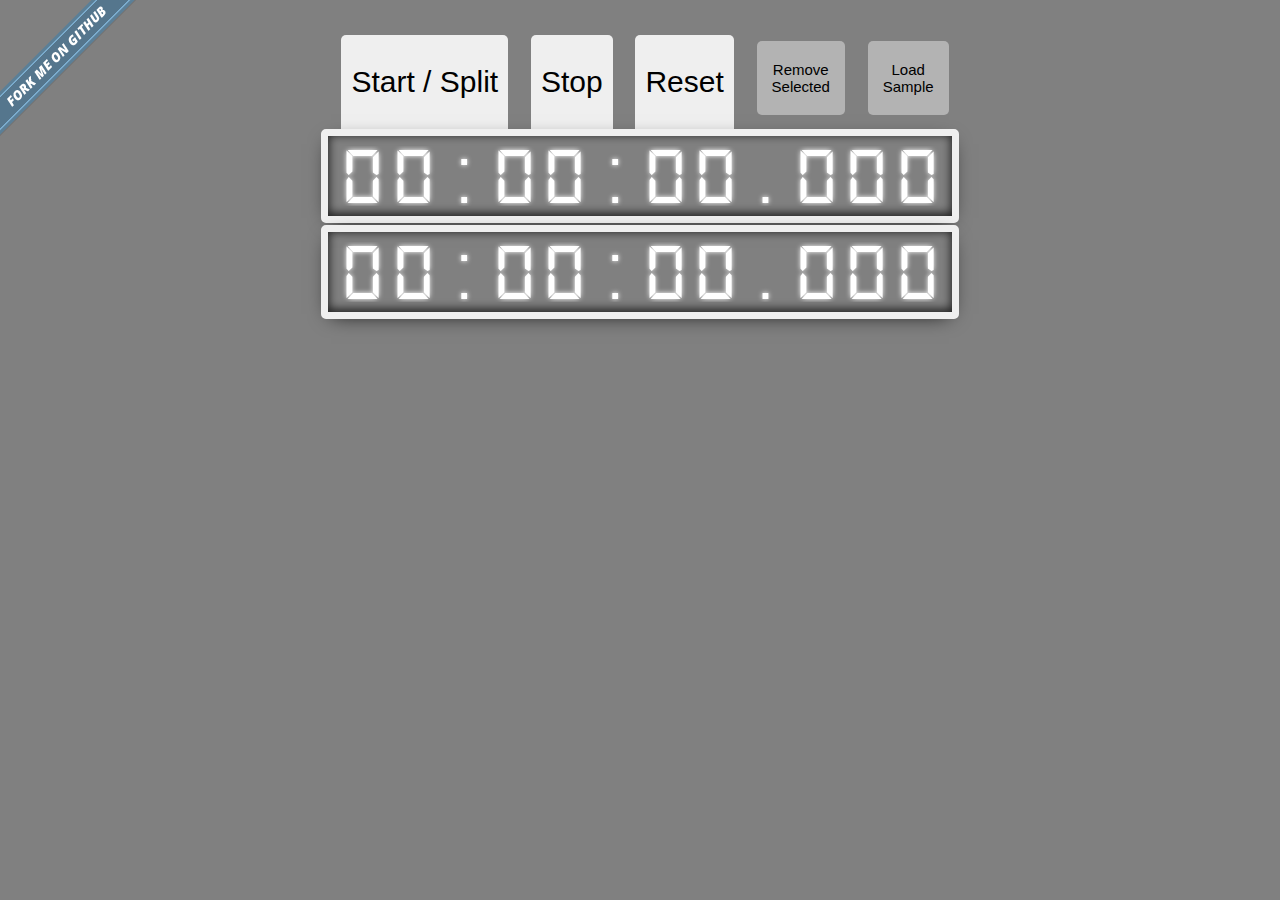
<file: index.html>
<!DOCTYPE html>
<head>
<script type="text/javascript" src="src/prefixfree.js"></script>
<script type="text/javascript" src="src/Ziggy.js"></script>
<script type="text/javascript" src="src/StopWatch.js"></script>
<script src="http://d3js.org/d3.v2.min.js?2.10.0"></script>
    
<link rel="stylesheet" href="stylesheets/stylesheet.css"/>
    
<!--
The below wall of seeming garbage is the actual encoded image for the favicon
    (yes, there are other ways of doing this, but I thought this was wicked slick)
-->
    <link href="[data-uri]" rel="icon" type="image/x-icon" />
</head>


<body>
    <a id="forkme_banner" href="https://github.com/bhollan/SixSigmaStopwatch">View on GitHub</a>

<script>

var sampleLoaded = true;
var adder = 0;
createStopwatch = function () {
stopwatch = new StopWatch();
};

sample = function (input) {
    
    if (input) {                        //(re)load (new) sample
        stopwatch.importTestArray(sampleGenerator());
        sampleLoaded = input;
        return;
    };
    
    if (!input && sampleLoaded) {       //remove sample data
        stopwatch.splits = [];
        sampleLoaded = input;
    };
};
    
    //this function 'restarts' the css animation of the top display
    //there is no native way to do this in css, so it's a bit weird
    //you have to strip the element of it's animation, and then re-apply it
    //that's basically what we're doing with the 'reset' button anyway
function resetSplitDisplay() {
    var tmr = d3.select("#splitDisplay")[0][0];  //desired object inside 1-item array within another 1-item array
    var cln = tmr.cloneNode(true);    //'true' = [deep] parameter to clone children too
    tmr.remove();
    document.getElementById("container").appendChild(cln);
};
    
var margin = {top: 10, right: 30, bottom: 30, left: 30},
    width = 985 - margin.left - margin.right,
    height = 425 - margin.top - margin.bottom;
    
var svg = d3.select("body").append("svg")
    .attr("width", width + margin.left + margin.right)
    .attr("height", height + margin.top + margin.bottom)

//    THIS CODE ADDS 'CLICK TO START/SPLIT' ON GRAPH CLICK, BUT DESIGN CHANGED
//    .on("click", function() {stopwatch.start(); redraw(stopwatch.splits);})

  .append("g")
    .attr("transform", "translate(" + margin.left + "," + margin.top + ")");
    
var border = d3.select("svg").append("rect")             //border around entire svg graph area
            .attr("x", 5)
            .attr("y", 5)
            .attr("height", height + margin.top)
            .attr("width", width + margin.right)
            .style("stroke", "#000000")
            .style("fill", "none")
            .style("stroke-width", 1);
    
var x = d3.scale.linear()
            .range([ 0, width ]);
    
var y = d3.scale.linear()
            .range([ height, 0 ]);

var formatForAxis = function(d) {
            //ALL this nonsense is because the time format I want is not a built-in in D3
            //AND the padding switching is somehow not working
            //https://github.com/mbostock/d3/issues/1483
            var formatString = "";
            if (d >= 3600000) //Hours in Milliseconds = 1000*60*60 = 3,600,000
                {formatString = "%H:%M:%S";}
            else if (d >= 60000) //Minutes = 1000*60 = 60000
                {formatString = "%M:%S";}
            else if (d >= 1000) //Seconds = 1000
                {formatString = "%S.%L";}
            else //Milliseconds = 1
                {formatString = "0.%L";};
                
                formatTime = d3.time.format(formatString);
                return formatTime(new Date(2012, 0, 1, 0, 0, 0, d));
        };
    
var xAxis = d3.svg.axis()
            .scale(x)
            .orient("bottom")
            .tickFormat(formatForAxis);

svg.append("g")                       //add x-axis
            .attr("class","axis")
            .call(xAxis)
            .selectAll("text")
            .attr("transform",function() {return "rotate (-65)" })
            .style("text-anchor","end");

function redraw(input) {
	    
        d3.selectAll("#bright").attr("id","");
        
		//it doesnt make any sense to make a histogram of 2 points (0-point trimmed off in next segment)
		if (input.length < 4) {
			return;
		};
		//the histogram layout plots the '0' of the first point of the array, so slice it off 
		if (input[0] === 0) {
			input = input.slice(1, input.length);
		}; 
		
		// Formatters for counts and times (converting numbers to Dates). 
		var formatCount = d3.format(",.0f");
          
		var margin = {top : 10,	right : 50,	bottom : 30, left : 50},
			width = 960 - margin.left - margin.right,
			height = 400 - margin.top - margin.bottom;
    
		//these x and y scales are different.  x will affect how the data gets binned, so must be done first.
        //the y scale however, is based on the array of arrays that comes out of histogram(), so must be done after.
        //note that 'input' becomes 'data' but is the same data points, just arranged differently.
        //create x scale
		x.domain([ d3.min(input), d3.max(input)]).nice()
            .range([ 0, width ]);
        
        var binBandwidth = 2;  // This is a unitless cheat factor for 'rough' bins vs 'sharp' bins.  For later devlopment.
    
        var numberOfBins = Math.ceil(Math.sqrt(input.length))*binBandwidth;
    
        //create an array of arrays
		var data = d3.layout.histogram()
				.bins(x.ticks(numberOfBins))(input);
    
        //create y scale
        y.domain([ 0, d3.max(data, function(d) {return d.y;})])
            .range([ height, 0 ]);
        
        //This function will highlight the table entries for the clicked bar, and the bar itself
        function barClicked(input) {
            //this is the anonymous function that barClicked returns
            return function() {
                var brightCount = d3.selectAll("#bright")[0].length;        //select and count 'bright's already bright
                d3.select(this.firstChild).attr("id","bright");             //set clicked bar to 'bright'
                if (brightCount === d3.selectAll("#bright")[0].length) {    //if count didn't change, bright bar clicked
                    d3.select(this.firstChild).attr("id","")                //so un'bright' the bar
                };
                d3.event.stopPropagation();
            };
        };
    
        //Bind the data for this 'click'
		var bar = svg.selectAll(".bars").
				data(data);
        
		bar.exit().remove();

		var gMan = bar.enter().append("g")
				.attr("class", "bars")
				.attr("transform", function(d) {return "translate(" + x(d.x) + "," + y(d.y) + ")";	})
                .on("click", barClicked(event));
        		
		gMan.append("rect")
				.attr("class","rects")
				.attr("x",0)
				.attr("y",0)
				.attr("width",0)
				.attr("height", 0)
                .attr("stroke-width", 1 )
                .attr("stroke", "#000000" );
    
        gMan.append("text")
                .attr("class","barheights");
    
		bar                                   //box around each bar
			.transition()
			.duration(200)
				.attr("transform", function (d) {return "translate(" + x(d.x) + "," + y(d.y) + ")"})
				.attr("height", function(d) {return height - y(d.y);});
        
        //re-bind the data so elements aren't still bound to the first 'click's data
		bar = d3.selectAll(".rects").data(data)
			.transition()
			.duration(200)
				.attr("width", function(d) {
                    return x(d.dx + x.domain()[0]);
                    })
				.attr("height", function(d) {return height - y(d.y)});
    
        bar = d3.selectAll(".barheights").data(data)
                .attr("dy", ".75em")
                .attr("y", 6)
                .attr("x", function(d) { return x(d.dx + x.domain()[0])/2;})
                .attr("text-anchor", "middle")
                .text(function(d) { return (d.y > 0) ? formatCount(d.y) : " "; });
    
        d3.select('.axis')
            .attr("transform","translate (0," + height + ")")
            .transition()
            .duration(200)
            .call(xAxis);
	};

//Generates/plots chart on pageload

createStopwatch();
function sampleGenerator() {
    var values = d3.range(1000).map(d3.random.irwinHall(11,1.2));
    return values.map(function(d) {return Math.round(d*1000)});
    
};
var values = sampleGenerator();
stopwatch.importTestArray(values);
redraw(stopwatch.splits);
  
    //for each bar that is selected for removal, we must remove the data from stopwatch.splits
    //removing the data in stopwatch.splits will keep the instance of stopwatch correct, and
    //the bar wil remove itself when redraw() is called once the data is removed.
function clearTimes() {
    var toClear = d3.selectAll("#bright");
        if ( toClear[0].length === 0 ) { return; } ;
    toClear.attr("id","");                                                          //remove 'bright' id
    
    var corners = toClear[0].map(function(d,i){return d.parentNode.__data__.x;})    //extract the bottom-left corner's x location
    var widths  = toClear[0].map(function(d,i){return d.parentNode.__data__.dx;})   //all the same, but the filter() will be simpler
    var limits = [corners, corners.map(function(d,i){return d + widths[i] ;})];     //formulating limits of each bar's band

    //Helper function to screen stopwatch.splits
    function checkTimes(point) {
        return limits[0].every( 
            function(d,i) {
                return !( (d <= point) && (point < limits[1][i]) )                   //lower bound inclusive to mirror d3.histogram()
            } 
        );
    };
    
    stopwatch.splits = stopwatch.splits.filter(checkTimes);
};

</script>

</body>

<title>Testing, attention please sir!</title>

<div class="container" id="container">
	<input id="start" name="controls" type="radio" onClick="sample(false); stopwatch.start(); resetSplitDisplay(); redraw(stopwatch.splits);" />
	<input id="stop" name="controls" type="radio" onClick="stopwatch.stop();  redraw(stopwatch.splits);" />
	<input id="reset" name="controls" type="radio" onClick="stopwatch.reset();  redraw(stopwatch.splits);" />
    <div id="timer_controls">
		<label for="start">Start / Split</label>
		<label for="stop">Stop</label>
		<label for="reset">Reset</label>
	</div>
    <div id = "clear_times" onClick="clearTimes(); redraw(stopwatch.splits);">Remove<br>Selected</div>
    <div id = "load_sample" onClick="sample(true); redraw(stopwatch.splits);">Load<br>Sample</div>
    <div class="timer">
		<div class="cell">
			<div class="numbers tenhour moveten">0 1 2 3 4 5 6 7 8 9</div>
		</div>
		<div class="cell">
			<div class="numbers hour moveten">0 1 2 3 4 5 6 7 8 9</div>
		</div>
		<div class="cell divider"><div class="numbers">:</div></div>
		<div class="cell">
			<div class="numbers tenminute movesix">0 1 2 3 4 5 6</div>
		</div>
		<div class="cell">
			<div class="numbers minute moveten">0 1 2 3 4 5 6 7 8 9</div>
		</div>
		<div class="cell divider"><div class="numbers">:</div></div>
		<div class="cell">
			<div class="numbers tensecond movesix">0 1 2 3 4 5 6</div>
		</div>
		<div class="cell">
			<div class="numbers second moveten">0 1 2 3 4 5 6 7 8 9</div>
		</div>
		<div class="cell divider" id="decimal"><div class="numbers">.</div></div>
 		<div class="cell">
 			<div class="numbers millisecond moveten">0 1 2 3 4 5 6 7 8 9</div>
 		</div>
		<div class="cell">
			<div class="numbers tenmillisecond moveten">0 1 2 3 4 5 6 7 8 9</div>
		</div>
		<div class="cell">
			<div class="numbers hundredmillisecond moveten">0 1 2 3 4 5 6 7 8 9</div>
		</div>
	</div>
	<!--SECONDARY TIMER FOR SPLITS-->
    <div class="timer" id = "splitDisplay" >
		<div class="cell">
			<div class="numbers tenhour moveten">0 1 2 3 4 5 6 7 8 9</div>
		</div>
		<div class="cell">
			<div class="numbers hour moveten">0 1 2 3 4 5 6 7 8 9</div>
		</div>
		<div class="cell divider"><div class="numbers">:</div></div>
		<div class="cell">
			<div class="numbers tenminute movesix">0 1 2 3 4 5 6</div>
		</div>
		<div class="cell">
			<div class="numbers minute moveten">0 1 2 3 4 5 6 7 8 9</div>
		</div>
		<div class="cell divider"><div class="numbers">:</div></div>
		<div class="cell">
			<div class="numbers tensecond movesix">0 1 2 3 4 5 6</div>
		</div>
		<div class="cell">
			<div class="numbers second moveten">0 1 2 3 4 5 6 7 8 9</div>
		</div>
		<div class="cell divider" id="decimal"><div class="numbers">.</div></div>
 		<div class="cell">
 			<div class="numbers millisecond moveten">0 1 2 3 4 5 6 7 8 9</div>
 		</div>
		<div class="cell">
			<div class="numbers tenmillisecond moveten">0 1 2 3 4 5 6 7 8 9</div>
		</div>
		<div class="cell">
			<div class="numbers hundredmillisecond moveten">0 1 2 3 4 5 6 7 8 9</div>
		</div>
	</div>
	
</div>
<!--<div class="panel panel-default">-->
<!--   Default panel contents -->
<!--  <div class="panel-heading">Panel heading</div>-->
<!---->
<!--   Table -->
<!--  <table class="table">-->
<!--    -->
<!--  </table>-->
<!--</div>-->
</file>
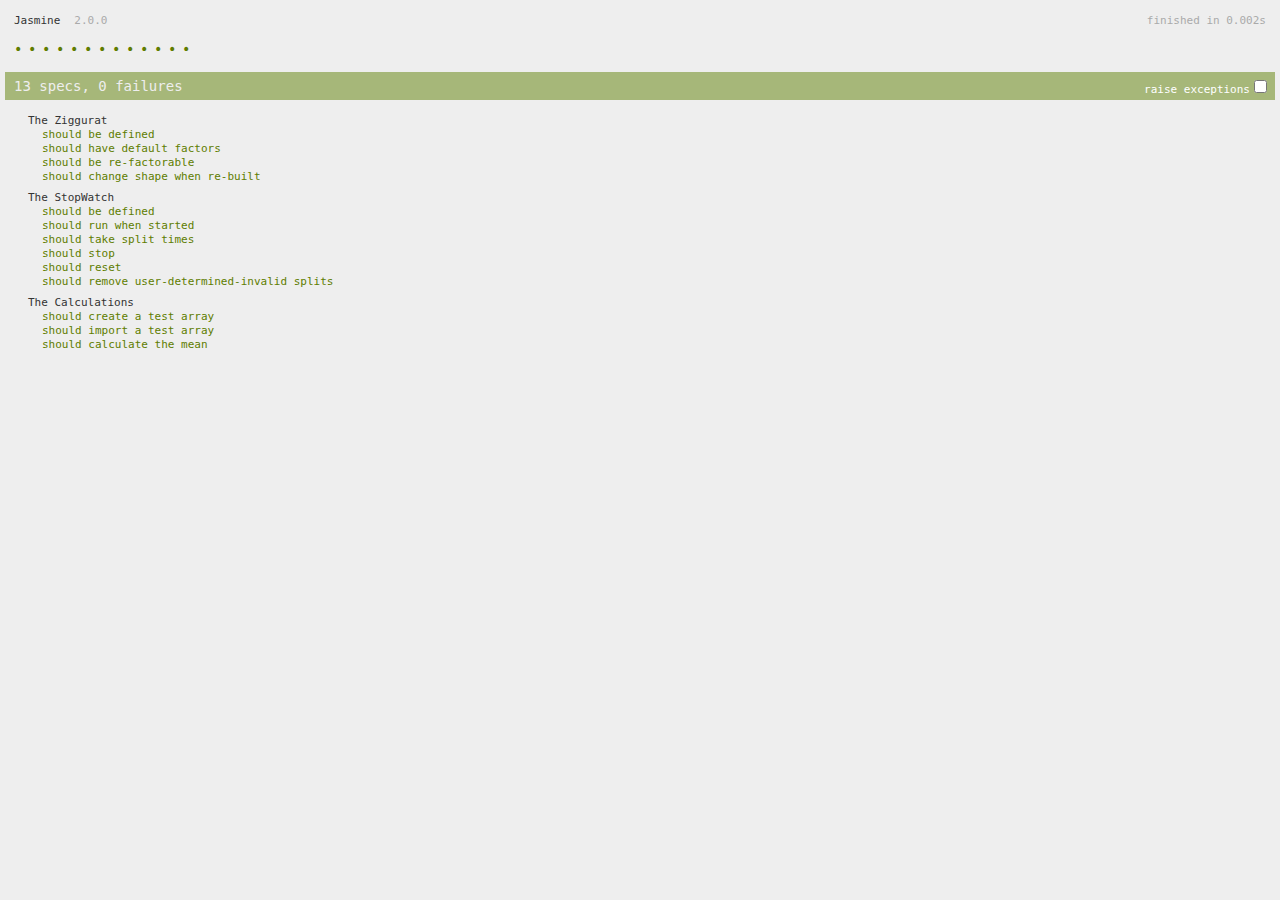
<file: SpecRunner.html>
<!DOCTYPE HTML>
<html>
<head>
  <meta http-equiv="Content-Type" content="text/html; charset=UTF-8">
  <title>Jasmine Spec Runner v2.0.0</title>

  <link rel="shortcut icon" type="image/png" href="lib/jasmine-2.0.0/jasmine_favicon.png">
  <link rel="stylesheet" type="text/css" href="lib/jasmine-2.0.0/jasmine.css">

  <script type="text/javascript" src="lib/jasmine-2.0.0/jasmine.js"></script>
  <script type="text/javascript" src="lib/jasmine-2.0.0/jasmine-html.js"></script>
  <script type="text/javascript" src="lib/jasmine-2.0.0/boot.js"></script>

  <!-- include source files here... -->
  <!-- <script type="text/javascript" src="src/Player.js"></script> -->
  <!-- <script type="text/javascript" src="src/Song.js"></script> -->

  <script type="text/javascript" src="src/Ziggy.js"></script>
  <script type="text/javascript" src="src/StopWatch.js"></script>

  <!-- include spec files here... -->
  <!-- <script type="text/javascript" src="spec/SpecHelper.js"></script> -->
  <!-- <script type="text/javascript" src="spec/PlayerSpec.js"></script> -->
  
  <script type="text/javascript" src="spec/ZiggySpec.js"><</script>
  <script type="text/javascript" src="spec/StopWatchSpec.js"></script>

</head>

<body>
</body>
</html>
</file>
<file: stylesheets/stylesheet.css>
* {margin: 0; padding: 0;}

body{
/*    background: url('../images/steel-diamond-plate-background-903381.jpg') repeat;*/
    background:grey;
    font: 10px sans-serif;
}

a#forkme_banner {
  position: absolute;
  top: 0;
  left: 0;
  width: 138px;
  height: 138px;
  display: block;
  background: transparent url(../images/fork-sprite.png) 0 0 no-repeat;
  text-indent: -9000px;
  z-index: 3;
}

a#forkme_banner:hover {
  background-position: 0 -138px;
}

/****************styling for bar chart***************/
.bars rect {
    fill:steelblue;
    shape-rendering: crispEdges;
}

.barheights {
    fill: #fff;
    cursor:default;
    -webkit-user-select:none;   /*<-- This property is not 100% cross-browser*/
}

.axis path, .axis line {
    fill: none;
    stroke: #000;
    shape-rendering: crispEdges;
}

p {font-family:sans-serif;}
	 
svg {
    background-color:grey;
    display:block;
    margin:auto;
}

g #bright {
    fill:darkblue;
}

g #bright:hover {
    fill:blue;
}

rect:hover {
    fill:cornflowerblue;   
}

/***********styling for css stopwatch timer*************/

.container {
	padding: 30px;
	text-align: center;
	background-color:grey;
}

.timer {
	padding: 10px;
	background: linear-gradient(top, #222, #444);
	overflow: hidden;
	display: inline-block;
	border: 7px solid #efefef;
	border-radius: 5px;
	position: relative;
	
	box-shadow: 
		inset 0 -2px 10px 1px rgba(0, 0, 0, 0.75), 
		0 5px 20px -10px rgba(0, 0, 0, 1);
}

.timer2 {
	padding: 10px;
	background: linear-gradient(top, #222, #444);
	overflow: hidden;
	display: inline-block;
	border: 7px solid #efefef;
	border-radius: 5px;
	position: relative;
	
	box-shadow: 
		inset 0 -2px 10px 1px rgba(0, 0, 0, 0.75), 
		0 5px 20px -10px rgba(0, 0, 0, 1);
}

.cell divider {
	/*Should only display 1 digit. Hence height = line height of .numbers
	and width = width of .numbers*/
	width: 0.30em;
	height: 60px;
	font-size: 84px;
	overflow: hidden;
	position: relative;
	float: left;
}


.cell {
	/*Should only display 1 digit. Hence height = line height of .numbers
	and width = width of .numbers*/
	width: 0.60em;
	height: 60px;
	font-size: 84px;
	overflow: hidden;
	position: relative;
	float: left;
}

.numbers {
	width: 0.6em;
	line-height: 60px;
	font-family: digital, arial, verdana;
	text-align: center;
	color: #fff;
	position: absolute;
	top: 0;
	left: 0;
	
	/*Glow to the text*/
	text-shadow: 0 0 5px rgba(255, 255, 255, 1);
}

/*Styles for the controls*/
#timer_controls {
	margin-top: 5px;
    margin-bottom: 0px;
    display:inline-block;
}

#timer_controls label {
 	-webkit-user-select:none;   /*<-- This property is not 100% cross-browser*/
                                /*There are workarounds, but they're huge, clunky, and not worth my time for a demo project*/
	cursor: pointer;
	padding: 30px 10px;
	background: #efefef;
	font-family: arial, verdana, tahoma;
	font-size: 30px;
	border-radius: 5px 5px 0px 0px;
    margin-left:  10px;
    margin-right: 10px;
    display:inline-block;
}

#clear_times {
    -webkit-user-select:none;   /*<-- This property is not 100% cross-browser*/
                                /*There are workarounds, but they're huge, clunky, and not worth my time for a demo project*/
	margin-top: 5px;
    margin-bottom: 0px;
    cursor: pointer;
	padding: 20px 15px;
	background: #b3b3b3;
	font-family: arial, verdana, tahoma;
	font-size: 15px;
	border-radius: 5px;
    margin-left:  10px;
    margin-right: 10px;
    display:inline-block;
}

#load_sample {
    -webkit-user-select:none;   /*<-- This property is not 100% cross-browser*/
                                /*There are workarounds, but they're huge, clunky, and not worth my time for a demo project*/
	margin-top: 5px;
    margin-bottom: 0px;
    cursor: pointer;
	padding: 20px 15px;
	background: #b3b3b3;
	font-family: arial, verdana, tahoma;
	font-size: 15px;
	border-radius: 5px;
    margin-left:  10px;
    margin-right: 0px;
    display:inline-block;
}


input[name="controls"] {display: none;}

/*Control code*/
#stop:checked~.timer .numbers {animation-play-state: paused;}
#start:checked~.timer .numbers {animation-play-state: running;}
#split:checked~.timer .numbers {animation-play-state: running;}
#reset:checked~.timer .numbers {animation: none;}

.moveten {
	animation: moveten 1s steps(10, end) infinite;
	/*By default animation should be paused*/
	animation-play-state: paused;
}
.movesix {
	animation: movesix 1s steps(6, end) infinite;
	animation-play-state: paused;
}

/*Sync the animation speed with time speed*/
/*One second per digit. 10 digits. Hence 10s*/
.second {animation-duration: 10s;}
.tensecond {animation-duration: 60s;} /*60 times .second*/

.millisecond {animation-duration: 1s;} /*1/10th of .second*/
.tenmillisecond {animation-duration: 0.1s;}
.hundredmillisecond {animation-duration: 0.01s;}

.minute {animation-duration: 600s;} /*60 times .second*/
.tenminute {animation-duration: 3600s;} /*60 times .minute*/

.hour {animation-duration: 36000s;} /*60 times .minute*/
.tenhour {animation-duration: 360000s;} /*10 times .hour*/

/*We are using prefixfree, so no need of vendor prefixes*/
/*The logic of the animation is to alter the 'top' value of the absolutely
positioned .numbers*/
/*Minutes and Seconds should be limited to only '60' and not '100'
Hence we need to create 2 animations. One with 10 steps and 10 digits and
the other one with 6 steps and 6 digits*/
@keyframes moveten {
	0% {top: 0;}
	100% {top: -600px;} 
	/*height = 40. digits = 10. hence -400 to move it completely to the top*/
}

@keyframes movesix {
	0% {top: 0;}
	100% {top: -360px;} 
	/*height = 40. digits = 6. hence -240 to move it completely to the top*/
}

/*Lets use a better font for the numbers*/
 @font-face { 
 	font-family: 'digital'; 
 	src: url('../fonts/DS-DIGI.TTF') format('truetype');
 }


/***************styling for split times*******************/
</file>
<file: lib/jasmine-2.0.0/jasmine.css>
body { background-color: #eeeeee; padding: 0; margin: 5px; overflow-y: scroll; }

.html-reporter { font-size: 11px; font-family: Monaco, "Lucida Console", monospace; line-height: 14px; color: #333333; }
.html-reporter a { text-decoration: none; }
.html-reporter a:hover { text-decoration: underline; }
.html-reporter p, .html-reporter h1, .html-reporter h2, .html-reporter h3, .html-reporter h4, .html-reporter h5, .html-reporter h6 { margin: 0; line-height: 14px; }
.html-reporter .banner, .html-reporter .symbol-summary, .html-reporter .summary, .html-reporter .result-message, .html-reporter .spec .description, .html-reporter .spec-detail .description, .html-reporter .alert .bar, .html-reporter .stack-trace { padding-left: 9px; padding-right: 9px; }
.html-reporter .banner .version { margin-left: 14px; }
.html-reporter #jasmine_content { position: fixed; right: 100%; }
.html-reporter .version { color: #aaaaaa; }
.html-reporter .banner { margin-top: 14px; }
.html-reporter .duration { color: #aaaaaa; float: right; }
.html-reporter .symbol-summary { overflow: hidden; *zoom: 1; margin: 14px 0; }
.html-reporter .symbol-summary li { display: inline-block; height: 8px; width: 14px; font-size: 16px; }
.html-reporter .symbol-summary li.passed { font-size: 14px; }
.html-reporter .symbol-summary li.passed:before { color: #5e7d00; content: "\02022"; }
.html-reporter .symbol-summary li.failed { line-height: 9px; }
.html-reporter .symbol-summary li.failed:before { color: #b03911; content: "x"; font-weight: bold; margin-left: -1px; }
.html-reporter .symbol-summary li.disabled { font-size: 14px; }
.html-reporter .symbol-summary li.disabled:before { color: #bababa; content: "\02022"; }
.html-reporter .symbol-summary li.pending { line-height: 17px; }
.html-reporter .symbol-summary li.pending:before { color: #ba9d37; content: "*"; }
.html-reporter .exceptions { color: #fff; float: right; margin-top: 5px; margin-right: 5px; }
.html-reporter .bar { line-height: 28px; font-size: 14px; display: block; color: #eee; }
.html-reporter .bar.failed { background-color: #b03911; }
.html-reporter .bar.passed { background-color: #a6b779; }
.html-reporter .bar.skipped { background-color: #bababa; }
.html-reporter .bar.menu { background-color: #fff; color: #aaaaaa; }
.html-reporter .bar.menu a { color: #333333; }
.html-reporter .bar a { color: white; }
.html-reporter.spec-list .bar.menu.failure-list, .html-reporter.spec-list .results .failures { display: none; }
.html-reporter.failure-list .bar.menu.spec-list, .html-reporter.failure-list .summary { display: none; }
.html-reporter .running-alert { background-color: #666666; }
.html-reporter .results { margin-top: 14px; }
.html-reporter.showDetails .summaryMenuItem { font-weight: normal; text-decoration: inherit; }
.html-reporter.showDetails .summaryMenuItem:hover { text-decoration: underline; }
.html-reporter.showDetails .detailsMenuItem { font-weight: bold; text-decoration: underline; }
.html-reporter.showDetails .summary { display: none; }
.html-reporter.showDetails #details { display: block; }
.html-reporter .summaryMenuItem { font-weight: bold; text-decoration: underline; }
.html-reporter .summary { margin-top: 14px; }
.html-reporter .summary ul { list-style-type: none; margin-left: 14px; padding-top: 0; padding-left: 0; }
.html-reporter .summary ul.suite { margin-top: 7px; margin-bottom: 7px; }
.html-reporter .summary li.passed a { color: #5e7d00; }
.html-reporter .summary li.failed a { color: #b03911; }
.html-reporter .summary li.pending a { color: #ba9d37; }
.html-reporter .description + .suite { margin-top: 0; }
.html-reporter .suite { margin-top: 14px; }
.html-reporter .suite a { color: #333333; }
.html-reporter .failures .spec-detail { margin-bottom: 28px; }
.html-reporter .failures .spec-detail .description { background-color: #b03911; }
.html-reporter .failures .spec-detail .description a { color: white; }
.html-reporter .result-message { padding-top: 14px; color: #333333; white-space: pre; }
.html-reporter .result-message span.result { display: block; }
.html-reporter .stack-trace { margin: 5px 0 0 0; max-height: 224px; overflow: auto; line-height: 18px; color: #666666; border: 1px solid #ddd; background: white; white-space: pre; }
</file>
